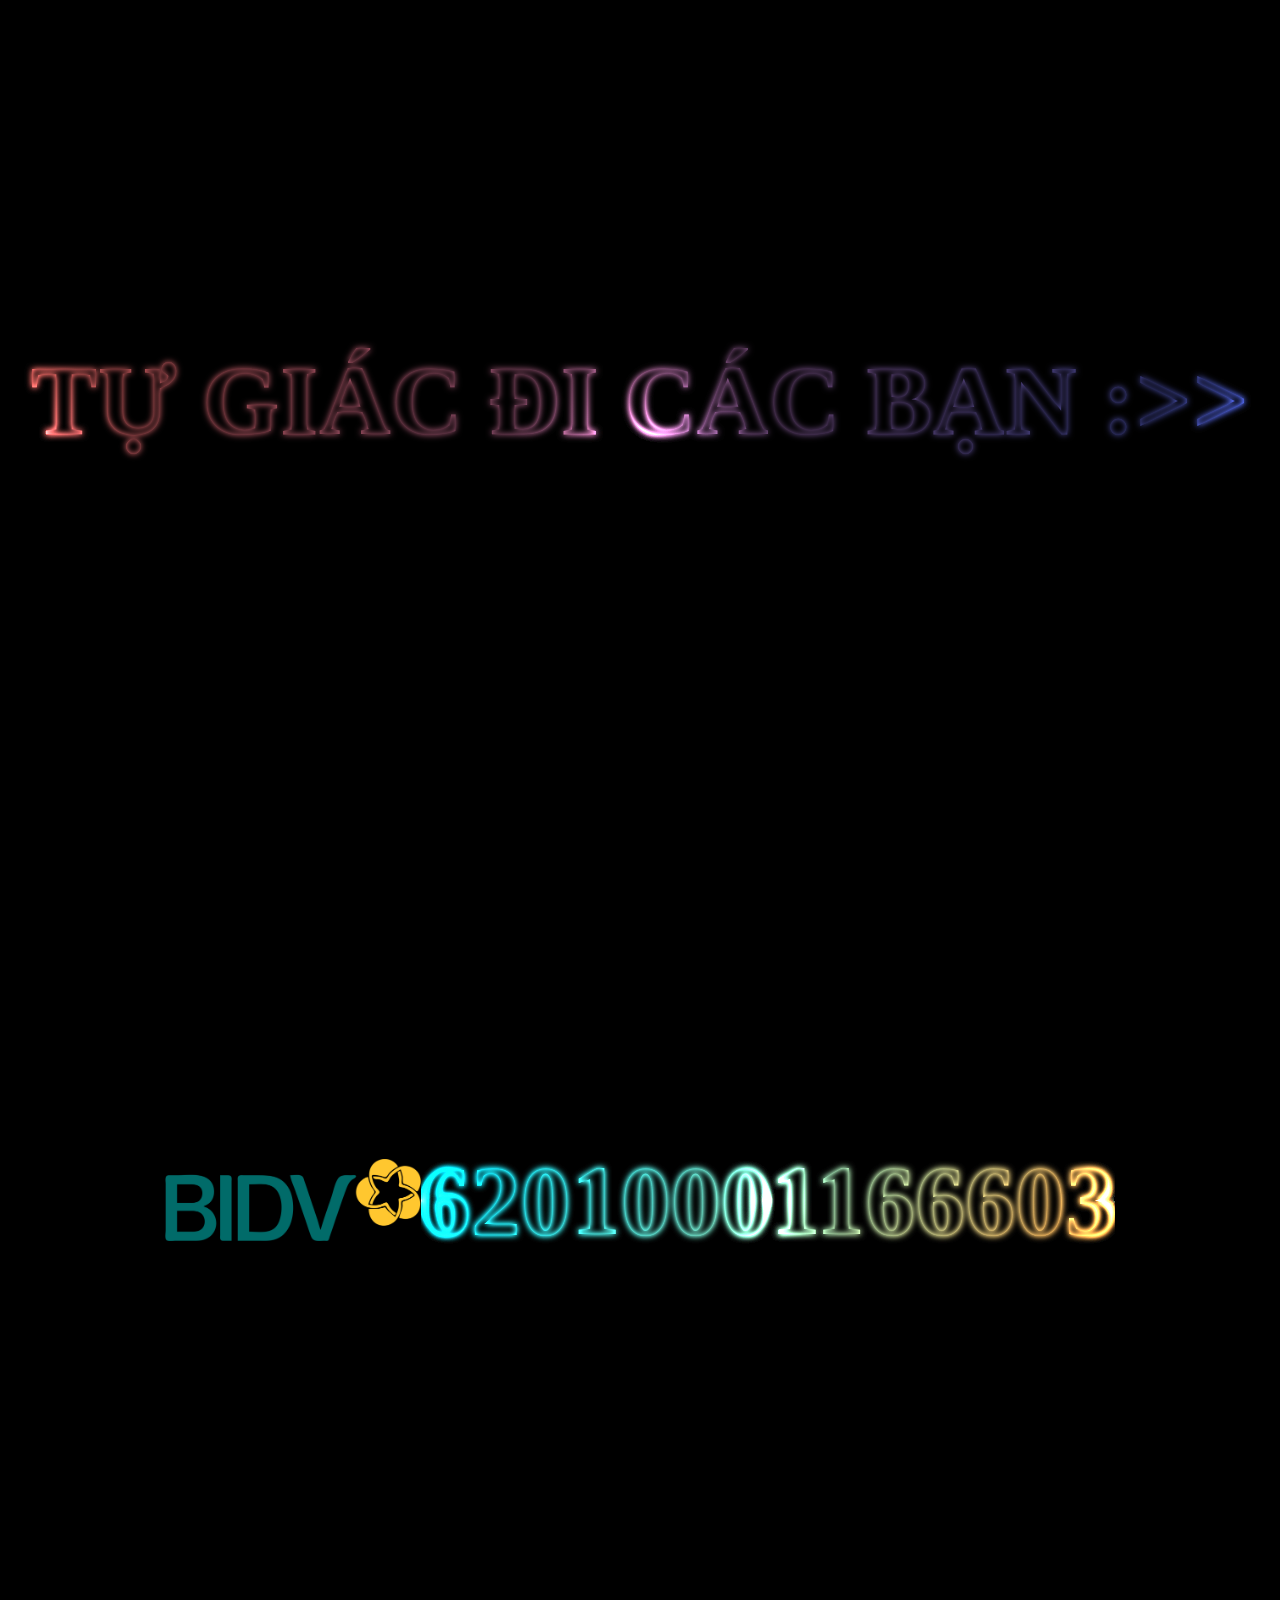
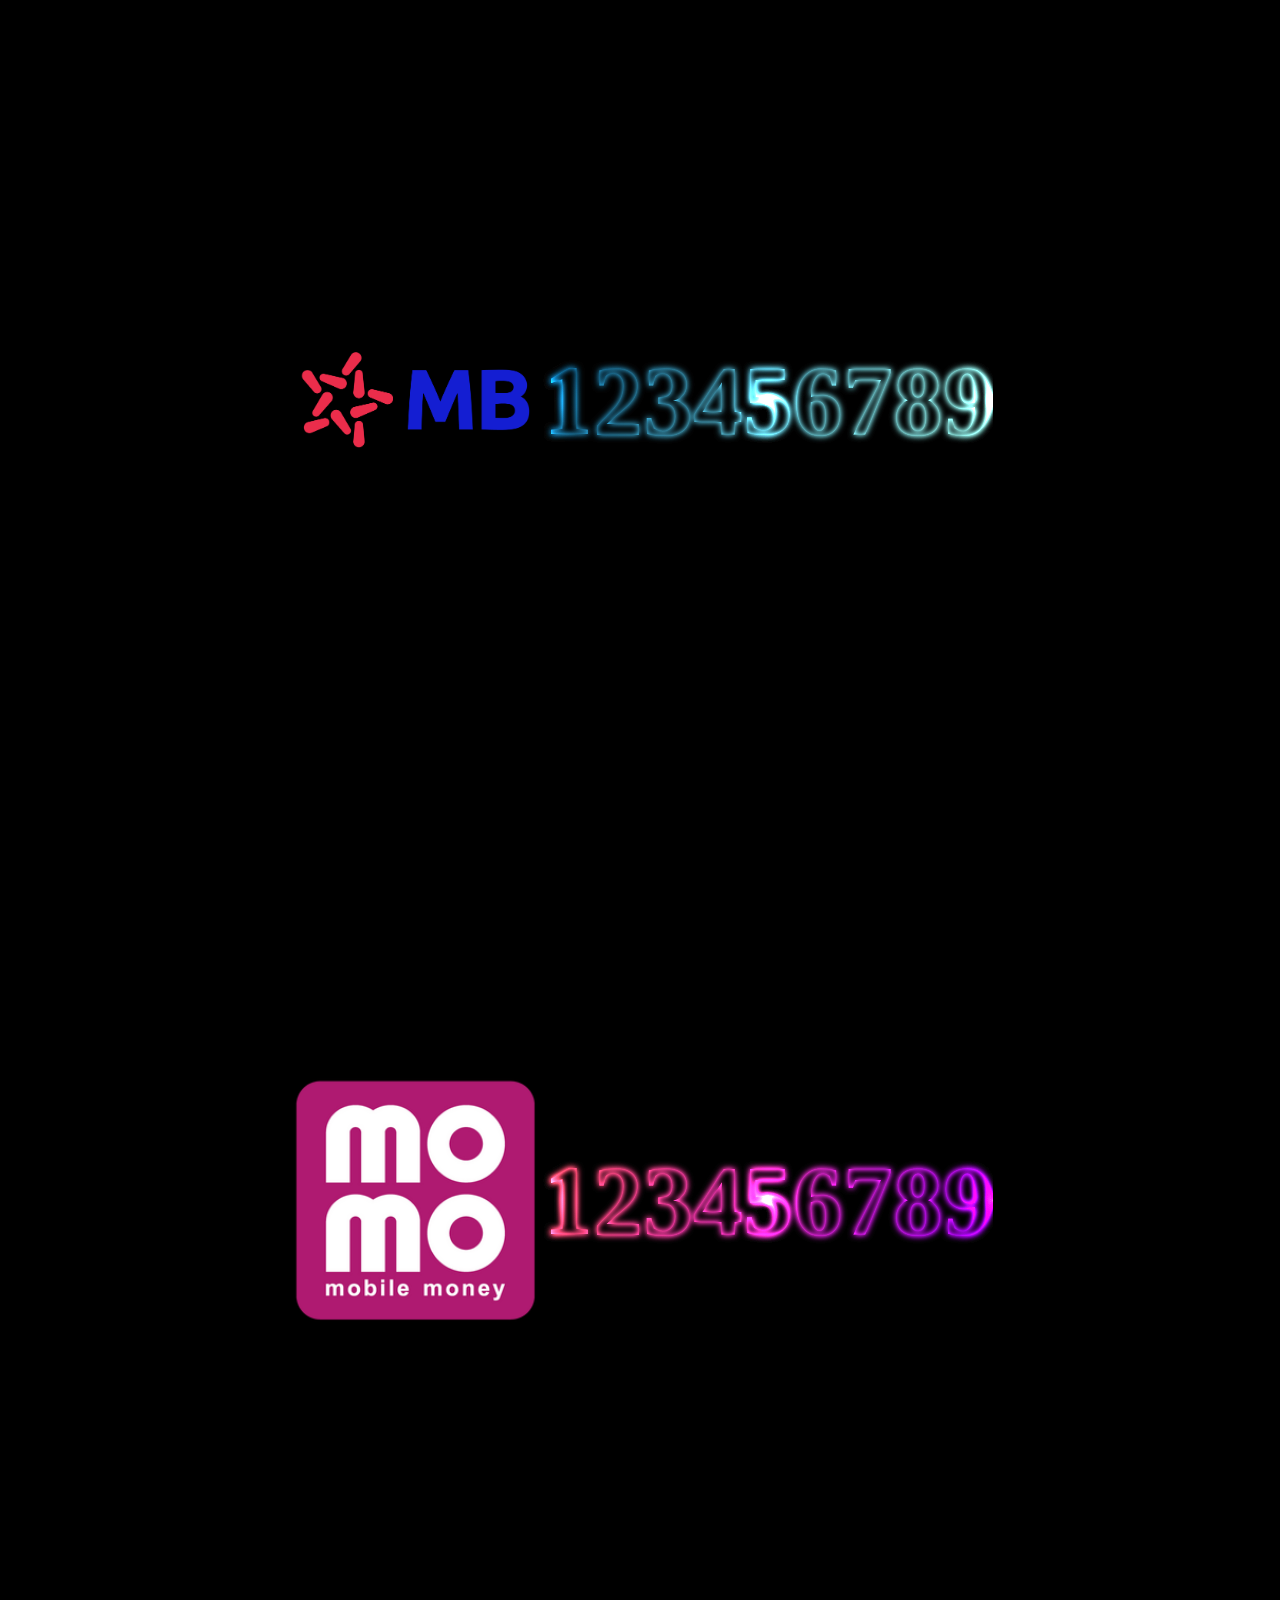
<file: index.html>
<!DOCTYPE html>
<html>
<head>
<title>Tự giác lì xì đi</title>
<link rel="stylesheet" href="style.css">
</head>
<body >
    <div class="Title">
        <div class="Title-neon">
            <span class="txttitle" >Tự giác đi các bạn :>></span>
            <span class="gtitle"></span>
            <span class="dodge"></span>
        </div>
    </div>
    <div class="BIDV">
        <img src="image/Logo_BIDV.png" alt="Logo_BIDV" class="logobidv">
        <div class="BIDV-neon">
            <br>
            <span class="txtbidv" >62010001166603</span>
            <span class="gbidv"></span>
            <span class="dodge"></span>
        </div>
    </div>
    <div class="MB">
        <img src="image/Logo_MB_new.png" alt="Logo_mb" class="logomb">
        <div class="MB-neon">
            <span class="txtmb" >123456789</span>
            <span class="gmb"></span>
            <span class="dodge"></span>
        </div>
    </div>
    <div class="Momo">
        <img src="image/MoMo_Logo.png" alt="Logo_momo" class="logomomo">
        <div class="Momo-neon">
            <span class="txtmomo" >123456789</span>
            <span class="gmomo"></span>
            <span class="dodge"></span>
        </div>
    </div>
</body>
</html>
</file>
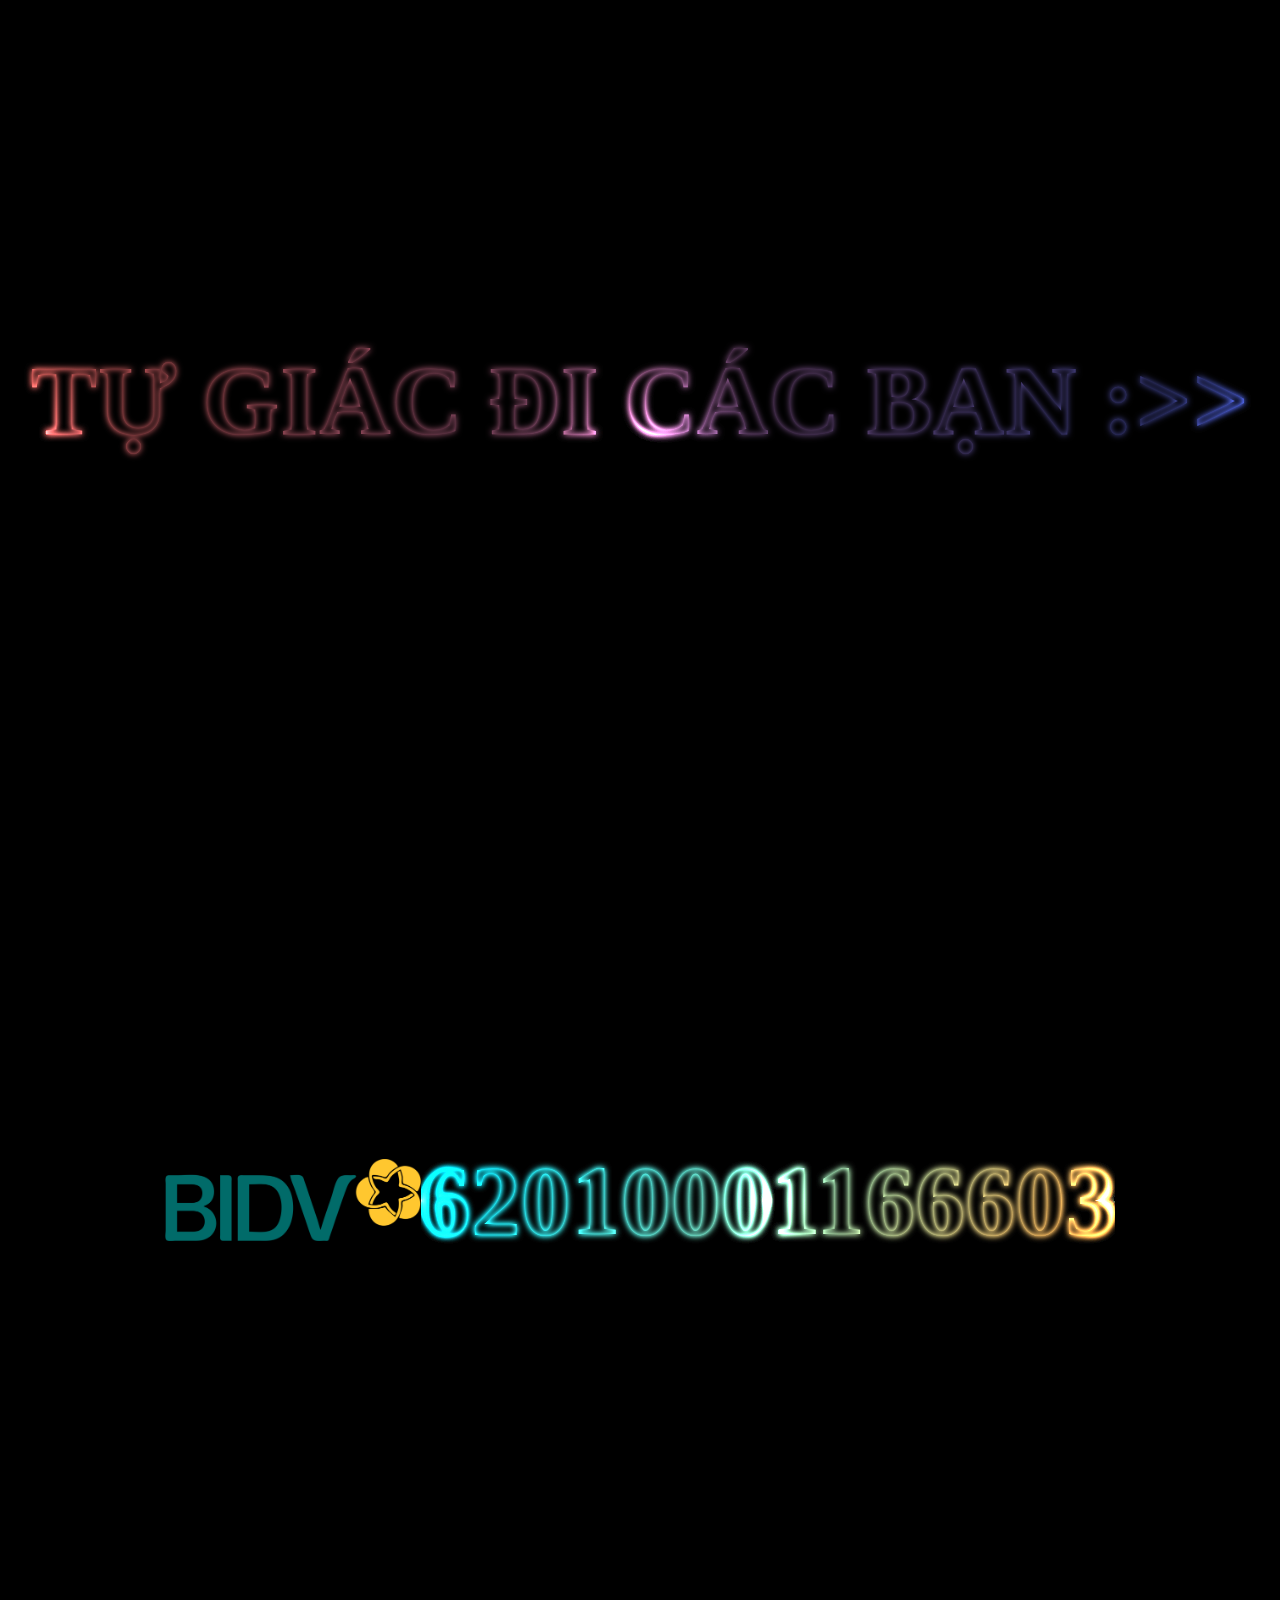
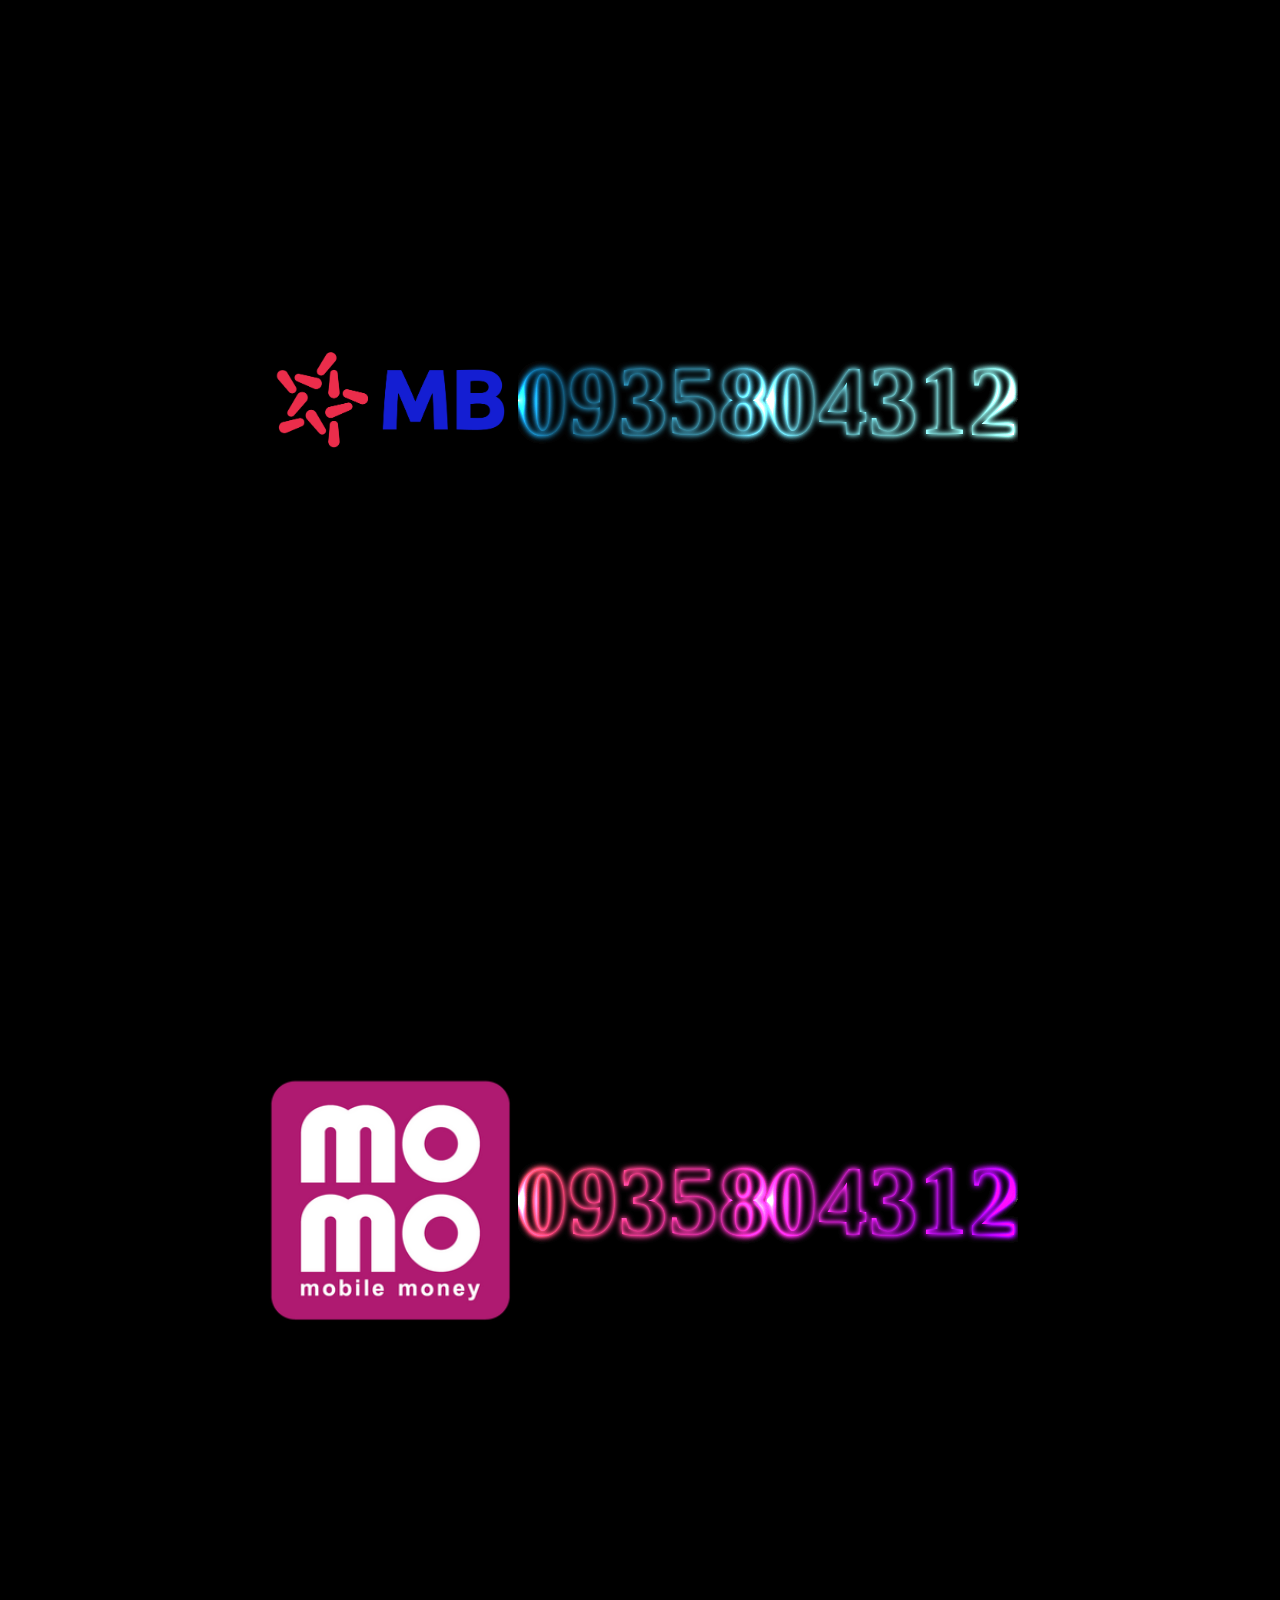
<file: index(demo).html>
<!DOCTYPE html>
<html>
<head>
<title>Tự giác lì xì đi</title>
<link rel="stylesheet" href="styles(demo).css">
</head>
<body >
    <div class="Title">
        <div class="Title-neon">
            <span class="txttitle" >Tự giác đi các bạn :>></span>
            <span class="gtitle"></span>
            <span class="dodge"></span>
        </div>
    </div>
    <div class="BIDV">
        <img src="image/Logo_BIDV.png" alt="Logo_BIDV" class="logobidv">
        <div class="BIDV-neon">
            <br>
            <span class="txtbidv" >62010001166603</span>
            <span class="gbidv"></span>
            <span class="dodge"></span>
        </div>
    </div>
    <div class="MB">
        <img src="image/Logo_MB_new.png" alt="Logo_mb" class="logomb">
        <div class="MB-neon">
            <span class="txtmb" >0935804312</span>
            <span class="gmb"></span>
            <span class="dodge"></span>
        </div>
    </div>
    <div class="Momo">
        <img src="image/MoMo_Logo.png" alt="Logo_momo" class="logomomo">
        <div class="Momo-neon">
            <span class="txtmomo" >0935804312</span>
            <span class="gmomo"></span>
            <span class="dodge"></span>
        </div>
    </div>
</body>
</html>
</file>
<file: style.css>
body{
  margin: 0;
  padding: 0;
  background:#000000;
}
.BIDV .logobidv{
  width: 20%;
  height: auto;
  align-items: center;
  justify-content: center;
}
.MB .logomb{
  width: 20%;
  height: auto;
  align-items: center;
  justify-content: center;
}
.Momo .logomomo{
  width: 20%;
  height: auto;
  align-items: center;
  justify-content: center;
}
.Title{
  height: 800px;
  display: flex;
  align-items: center;
  justify-content: center;
  background: #000000; 
}
.BIDV{
  height: 800px;
  display: flex;
  align-items: center;
  justify-content: center;
  background: #000000; 
}
.MB{
  height: 800px;
  display: flex;
  align-items: center;
  justify-content: center;
  background: #000000; 
}
.Momo{
  height: 800px;
  display: flex;
  align-items: center;
  justify-content: center;
  background: #000000; 
}
.Title-neon >.txttitle {
  color: #ffffff;
  background:#000000;
  font-size:100px;
  font-weight: bold;
  font-family: 'Times New Roman', Times, serif;
  text-transform: uppercase;
}
.BIDV-neon>.txtbidv {
  color: #ffffff;
  background:#000000;
  font-size:100px;
  font-weight: bold;
  font-family: 'Times New Roman', Times, serif;
  text-transform: uppercase;
}
.MB-neon>.txtmb {
  color: #ffffff;
  background:#000000;
  font-size:100px;
  font-weight: bold;
  font-family: 'Times New Roman', Times, serif;
  text-transform: uppercase;
}
.Momo-neon>.txtmomo {
  color: #ffffff;
  background:#000000;
  font-size:100px;
  font-weight: bold;
  font-family: 'Times New Roman', Times, serif;
  text-transform: uppercase;
}
.Title-neon>.txttitle::before{
  content: 'Tự giác đi các bạn :>>';
  position: absolute;
  mix-blend-mode: difference;
  filter: blur(3px);
}
.BIDV-neon>.txtbidv::before {
  content: '62010001166603';
  position: absolute;
  mix-blend-mode: difference;
  filter: blur(3px);
}
.MB-neon>.txtmb::before {
  content: '123456789';
  position: absolute;
  mix-blend-mode: difference;
  filter: blur(3px);
}
.Momo-neon>.txtmomo::before {
  content: '123456789';
  position: absolute;
  mix-blend-mode: difference;
  filter: blur(3px);
}
.BIDV>.BIDV-neon {
  display:inline-flex;
  filter: brightness(200%);
  overflow: hidden;
}
.MB>.MB-neon {
  display:inline-flex;
  filter: brightness(200%);
  overflow: hidden;
}
.Momo>.Momo-neon {
  display:inline-flex;
  filter: brightness(200%);
  overflow: hidden;
}
.BIDV-neon>.gbidv{ 
  background: linear-gradient(114.5793141156962deg, rgba(6, 227, 250,1) 4.927083333333334%,rgba(229, 151, 64,1) 97.84374999999999%);
  position: absolute;
  top: 0;
  left:0;
  width: 100%;
  height:100%;
  mix-blend-mode: multiply;
}
.MB-neon>.gmb{ 
  background: linear-gradient(113.9452775409818deg, rgba(10, 83, 122,1) 5.6173914268264005%,rgba(129, 209, 201,1) 96.53379006614418%);
  position: absolute;
  top: 0;
  left:0;
  width: 100%;
  height:100%;
  mix-blend-mode: multiply;
}
.Momo-neon>.gmomo{ 
  background: linear-gradient(113.9452775409818deg, rgba(244, 72, 105,1) 5.6173914268264005%,rgba(159, 1, 234,1) 96.53379006614418%);
  position: absolute;
  top: 0;
  left:0;
  width: 100%;
  height:100%;
  mix-blend-mode: multiply;
}
.Title-neon>.gtitle{ 
  background: linear-gradient(113.9452775409818deg, rgba(248, 104, 92,1) 5.6173914268264005%,rgba(25, 64, 169,1) 96.53379006614418%);
  position: absolute;
  top: 0;
  left:0;
  width: 100%;
  height:100%;
  mix-blend-mode: multiply;
}
.dodge {
  background: radial-gradient(circle,white,black 35%) center / 25% 25%;
  position: absolute;
  top:-100%;
  left:-100%;
  right:0;
  bottom:0;
  mix-blend-mode: color-dodge;
  animation: dodge-area 3s linear infinite;
}
@keyframes dodge-area {
  to {
      transform: translate(50%,50%);
  }
}
</file>
<file: styles(demo).css>
body{
  margin: 0;
  padding: 0;
  background:#000000;
}
.logobidv{
  width: 20%;
  height: auto;
  align-items: center;
  justify-content: center;
}
.logomb{
  width: 20%;
  height: auto;
  align-items: center;
  justify-content: center;
}
.logomomo{
  width: 20%;
  height: auto;
  align-items: center;
  justify-content: center;
}
.Title{
  height: 800px;
  display: flex;
  align-items: center;
  justify-content: center;
  background: #000000; 
}
.BIDV{
  height: 800px;
  display: flex;
  align-items: center;
  justify-content: center;
  background: #000000; 
}
.MB{
  height: 800px;
  display: flex;
  align-items: center;
  justify-content: center;
  background: #000000; 
}
.Momo{
  height: 800px;
  display: flex;
  align-items: center;
  justify-content: center;
  background: #000000; 
}
.txttitle {
  color: #ffffff;
  background:#000000;
  font-size:100px;
  font-weight: bold;
  font-family: 'Times New Roman', Times, serif;
  text-transform: uppercase;
}
.txtbidv {
  color: #ffffff;
  background:#000000;
  font-size:100px;
  font-weight: bold;
  font-family: 'Times New Roman', Times, serif;
  text-transform: uppercase;
}
.txtmb {
  color: #ffffff;
  background:#000000;
  font-size:100px;
  font-weight: bold;
  font-family: 'Times New Roman', Times, serif;
  text-transform: uppercase;
}
.txtmomo {
  color: #ffffff;
  background:#000000;
  font-size:100px;
  font-weight: bold;
  font-family: 'Times New Roman', Times, serif;
  text-transform: uppercase;
}
.txttitle::before{
  content: 'Tự giác đi các bạn :>>';
  position: absolute;
  mix-blend-mode: difference;
  filter: blur(3px);
}
.txtbidv::before {
  content: '62010001166603';
  position: absolute;
  mix-blend-mode: difference;
  filter: blur(3px);
}
.txtmb::before {
  content: '0935804312';
  position: absolute;
  mix-blend-mode: difference;
  filter: blur(3px);
}
.txtmomo::before {
  content: '0935804312';
  position: absolute;
  mix-blend-mode: difference;
  filter: blur(3px);
}
.BIDV-neon {
  display:inline-flex;
  filter: brightness(200%);
  overflow: hidden;
}
.MB-neon {
  display:inline-flex;
  filter: brightness(200%);
  overflow: hidden;
}
.Momo-neon {
  display:inline-flex;
  filter: brightness(200%);
  overflow: hidden;
}
.gbidv{ 
  background: linear-gradient(114.5793141156962deg, rgba(6, 227, 250,1) 4.927083333333334%,rgba(229, 151, 64,1) 97.84374999999999%);
  position: absolute;
  top: 0;
  left:0;
  width: 100%;
  height:100%;
  mix-blend-mode: multiply;
}
.gmb{ 
  background: linear-gradient(113.9452775409818deg, rgba(10, 83, 122,1) 5.6173914268264005%,rgba(129, 209, 201,1) 96.53379006614418%);
  position: absolute;
  top: 0;
  left:0;
  width: 100%;
  height:100%;
  mix-blend-mode: multiply;
}
.gmomo{ 
  background: linear-gradient(113.9452775409818deg, rgba(244, 72, 105,1) 5.6173914268264005%,rgba(159, 1, 234,1) 96.53379006614418%);
  position: absolute;
  top: 0;
  left:0;
  width: 100%;
  height:100%;
  mix-blend-mode: multiply;
}
.gtitle{ 
  background: linear-gradient(113.9452775409818deg, rgba(248, 104, 92,1) 5.6173914268264005%,rgba(25, 64, 169,1) 96.53379006614418%);
  position: absolute;
  top: 0;
  left:0;
  width: 100%;
  height:100%;
  mix-blend-mode: multiply;
}
.dodge {
  background: radial-gradient(circle,white,black 35%) center / 25% 25%;
  position: absolute;
  top:-100%;
  left:-100%;
  right:0;
  bottom:0;
  mix-blend-mode: color-dodge;
  animation: dodge-area 3s linear infinite;
}
@keyframes dodge-area {
  to {
      transform: translate(50%,50%);
  }
}
</file>
